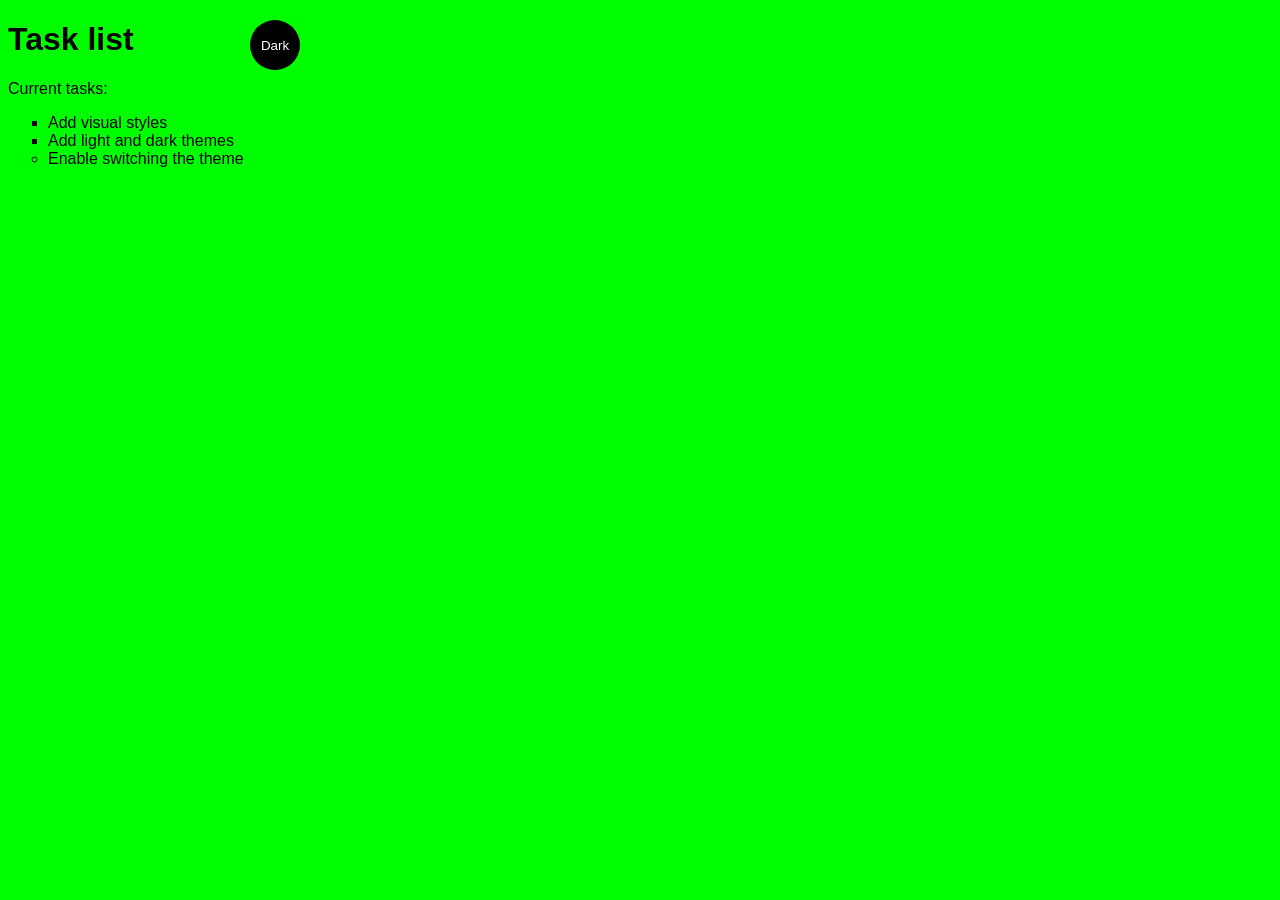
<file: simple-website/index.html>
<!DOCTYPE html>
<html lang="en">
<head>
    <meta charset="UTF-8">
    <meta http-equiv="X-UA-Compatible" content="IE=edge">
    <meta name="viewport" content="width=device-width, initial-scale=1.0">
    <title>Simple website</title>
    <link rel="stylesheet" href="main.css">
</head>
<body class="light-theme">
    <h1>Task list</h1>
    <p id="msg">Current tasks:</p>
    <ul>
        <li class="list">Add visual styles</li>
        <li class="list">Add light and dark themes </li>
        <li>Enable switching the theme</li>
    </ul>
    <div>
        <button class="btn">Dark</button>
    </div>
    <script src="app.js"></script>
    <noscript>You need to enable JavaScript to view the full site.</noscript>
</body>
</html>
</file>
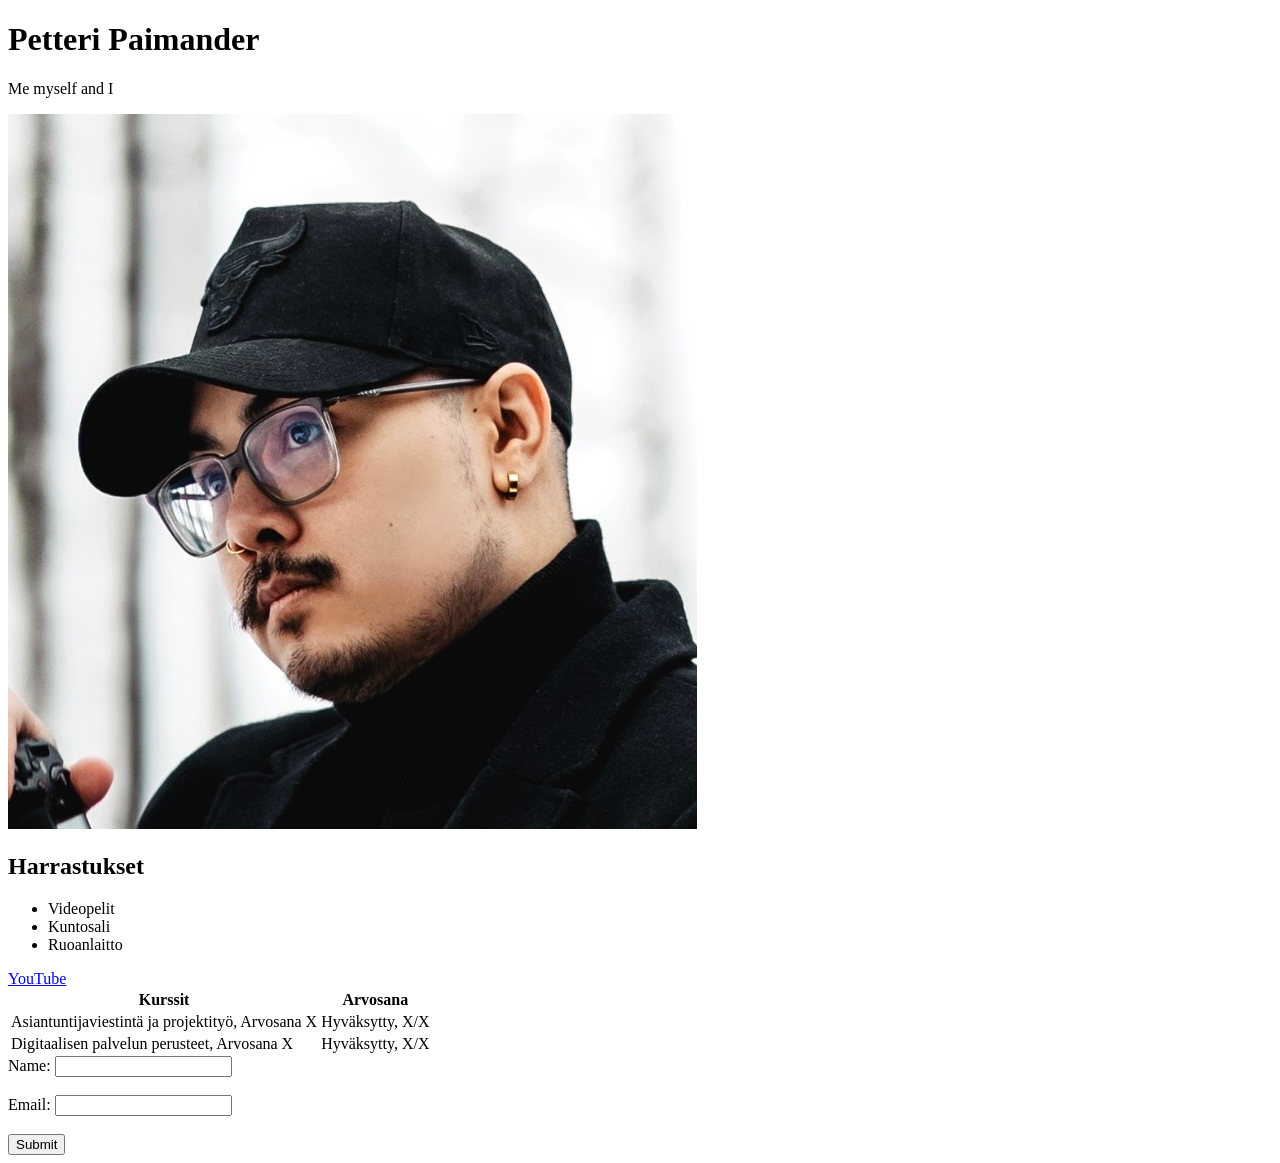
<file: WS01/index.html>
<!DOCTYPE html>
    <html lang="fi">
    <head>
        <title>My First HTML Page</title>
    </head>
    <body>
        <h1>Petteri Paimander</h1>
        <p>Me myself and I</p>
        <img src="profilepic2.jpg" alt="Photo taken during winter 2025">

    <h2>Harrastukset</h2>
    <ul>
        <li>Videopelit</li>
        <li>Kuntosali</li>
        <li>Ruoanlaitto</li>
    </ul>
    <a href="https://www.youtube.com">YouTube</a>
    
    <table>
    <tr>
        <th>Kurssit</th>
        <th>Arvosana</th>
    </tr>
    <tr>
        <td>Asiantuntijaviestintä ja projektityö, Arvosana X</td>
        <td>Hyväksytty, X/X</td>
    </tr>
    <tr>
        <td>Digitaalisen palvelun perusteet, Arvosana X</td>
        <td>Hyväksytty, X/X</td>
    </tr>
    </table>

    <form>
    <label for="name">Name:</label>
    <input type="text" id="name" name="name"><br><br>
    <label for="email">Email:</label>
    <input type="email" id="email" name="email"><br><br>
    <input type="submit" value="Submit">
    </form>
    
    </body>
    </html>
</file>
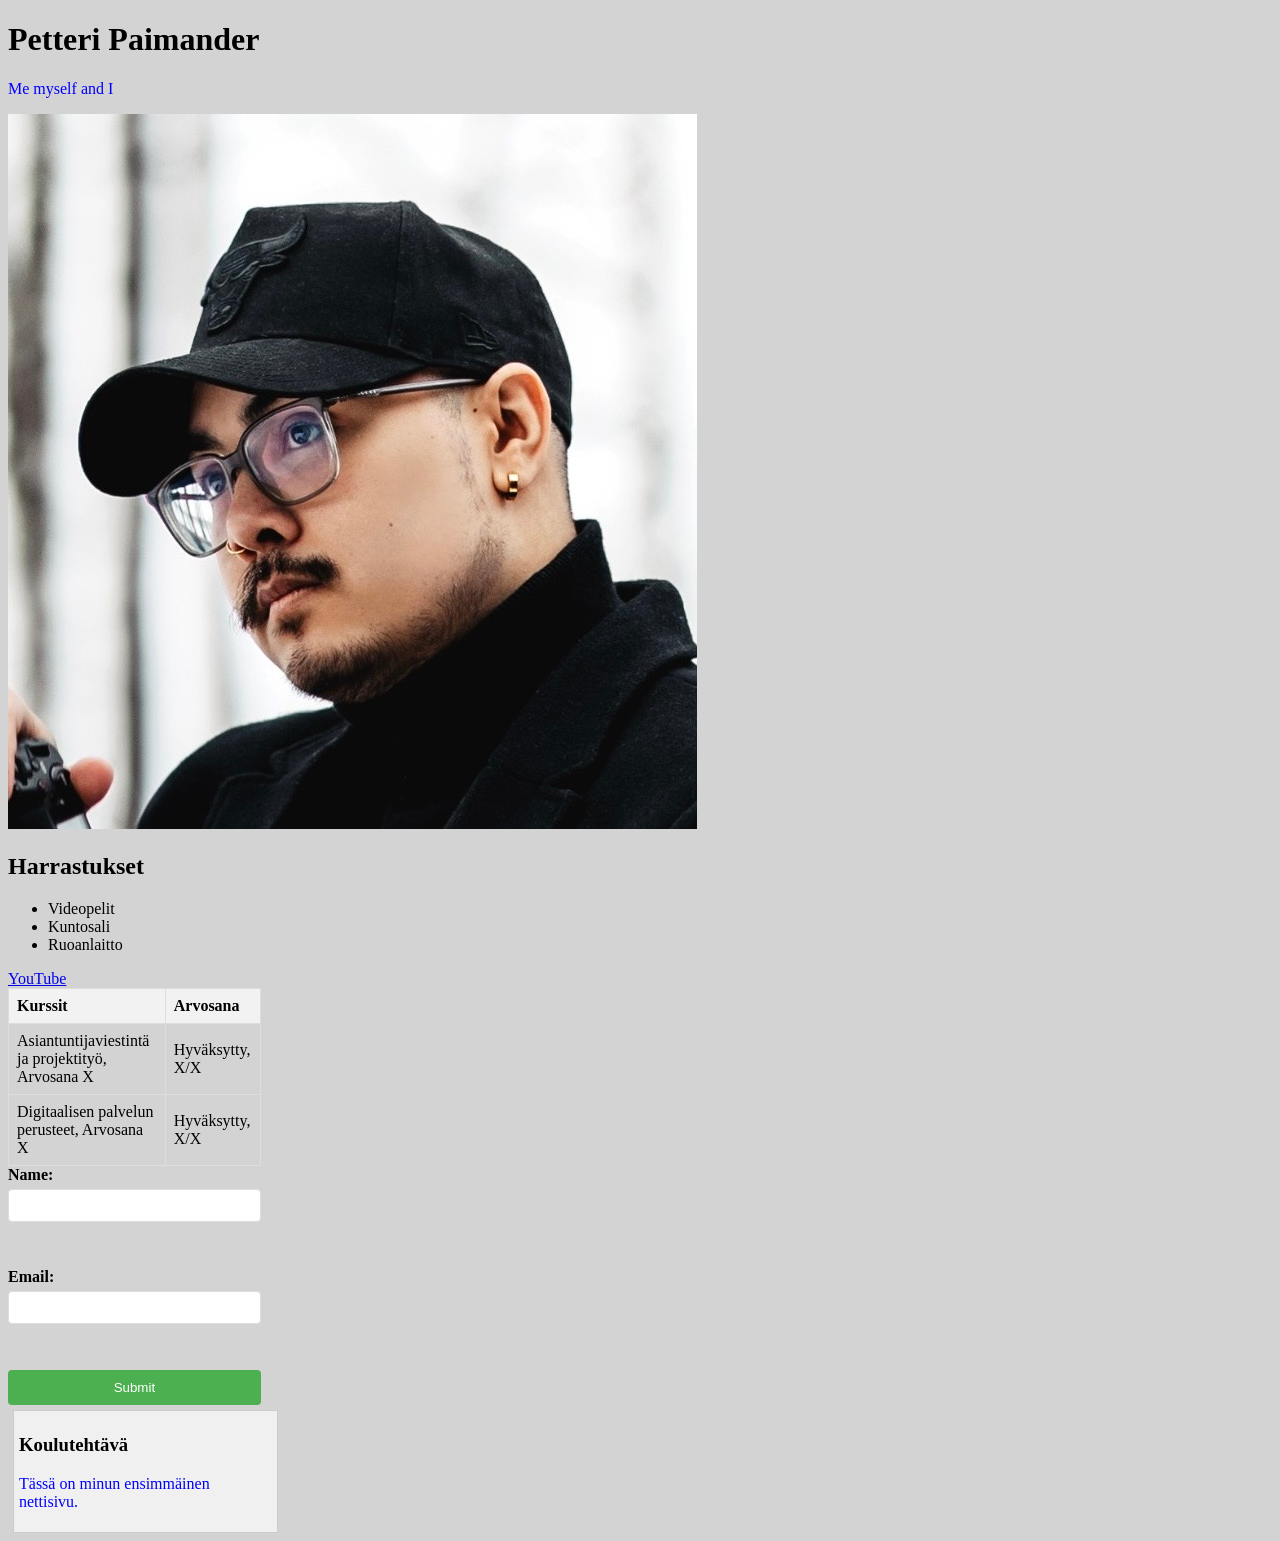
<file: WS02/index.html>
<!DOCTYPE html>
    <html lang="fi">
    <head>
        <link rel="stylesheet" href="styles.css">

        <title>My First HTML Page</title>
    </head>
    <body>
        <h1>Petteri Paimander</h1>
        <p>Me myself and I</p>
        <img src="profilepic2.jpg" alt="Photo taken during winter 2025">

    <h2>Harrastukset</h2>
    <ul>
        <li>Videopelit</li>
        <li>Kuntosali</li>
        <li>Ruoanlaitto</li>
    </ul>
    <a href="https://www.youtube.com">YouTube</a>
    
    <table>
    <tr>
        <th>Kurssit</th>
        <th>Arvosana</th>
    </tr>
    <tr>
        <td>Asiantuntijaviestintä ja projektityö, Arvosana X</td>
        <td>Hyväksytty, X/X</td>
    </tr>
    <tr>
        <td>Digitaalisen palvelun perusteet, Arvosana X</td>
        <td>Hyväksytty, X/X</td>
    </tr>
    </table>

    <form>
    <label for="name">Name:</label>
    <input type="text" id="name" name="name"><br><br>
    <label for="email">Email:</label>
    <input type="email" id="email" name="email"><br><br>
    <input type="submit" value="Submit">
    </form>
    
    <div class="content-box">
  <h3>Koulutehtävä</h3>
  <p>Tässä on minun ensimmäinen nettisivu.</p>
</div>

    </body>
    </html>
</file>
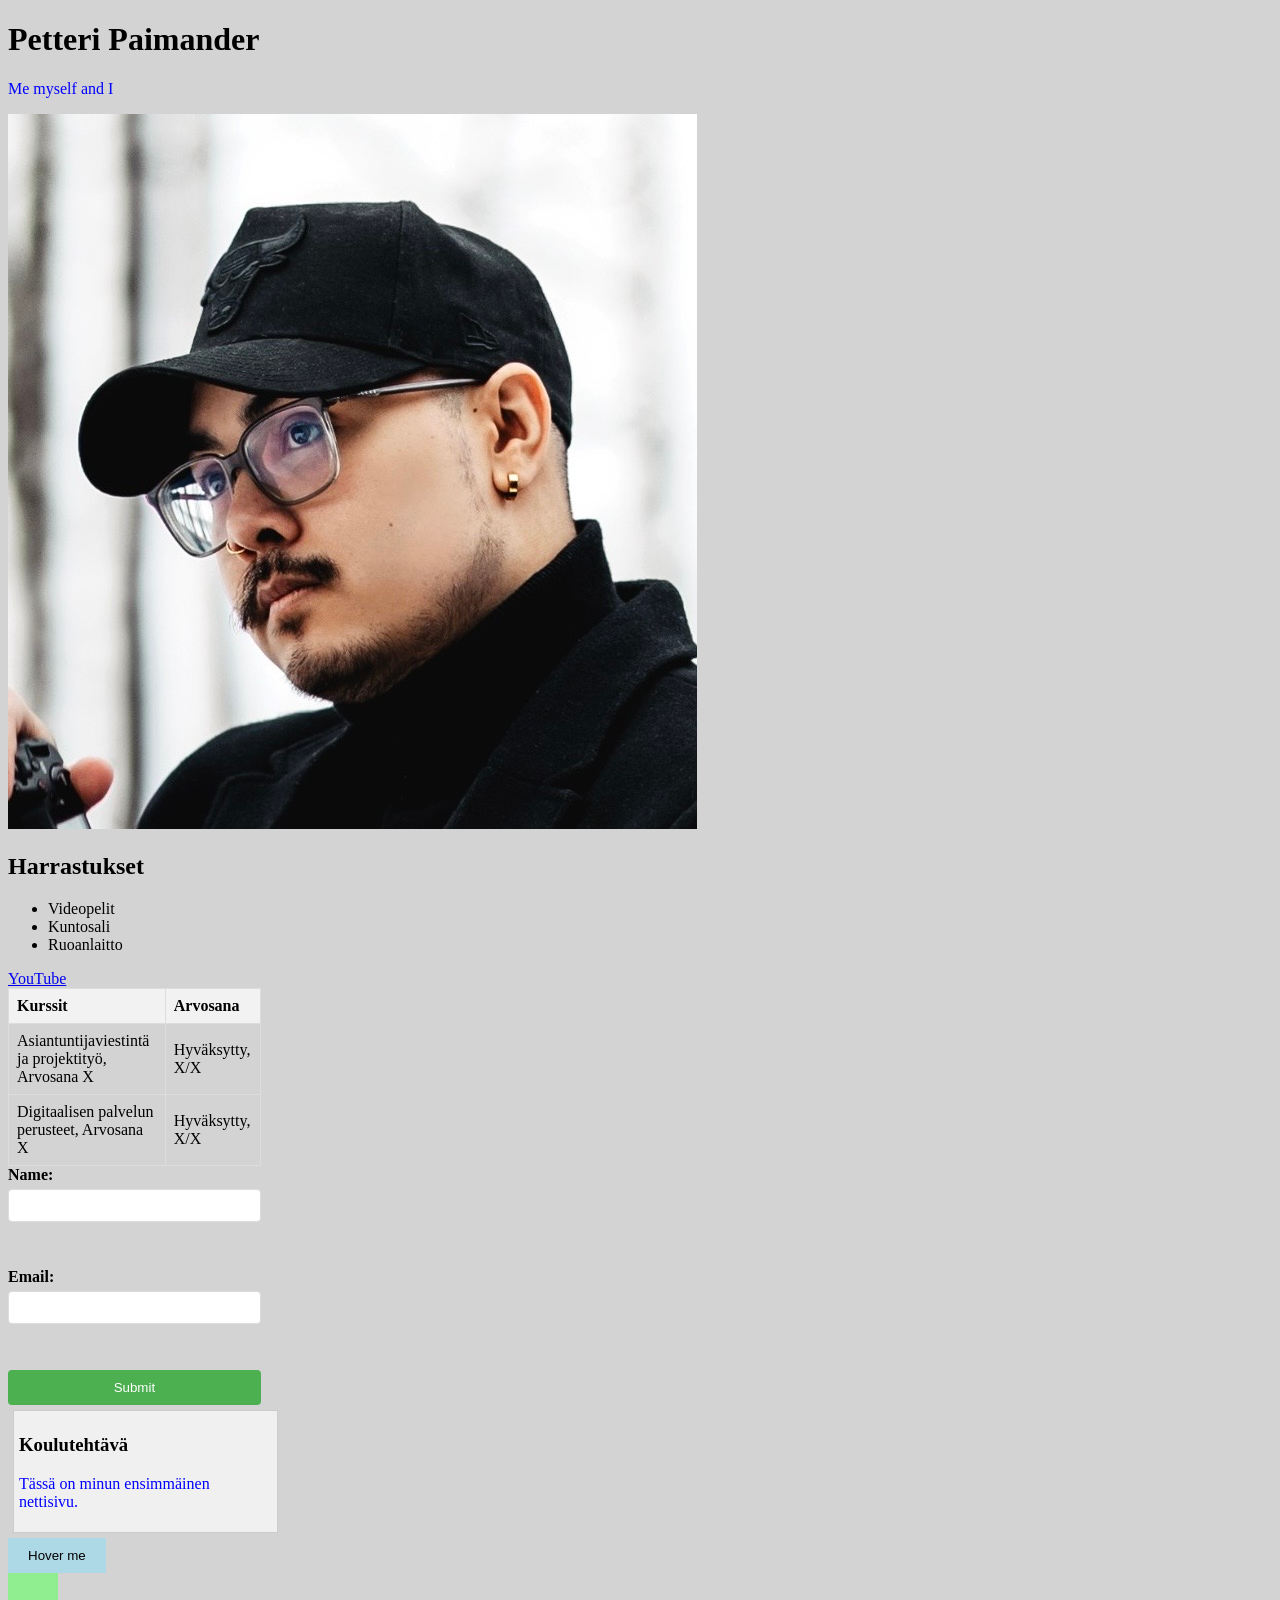
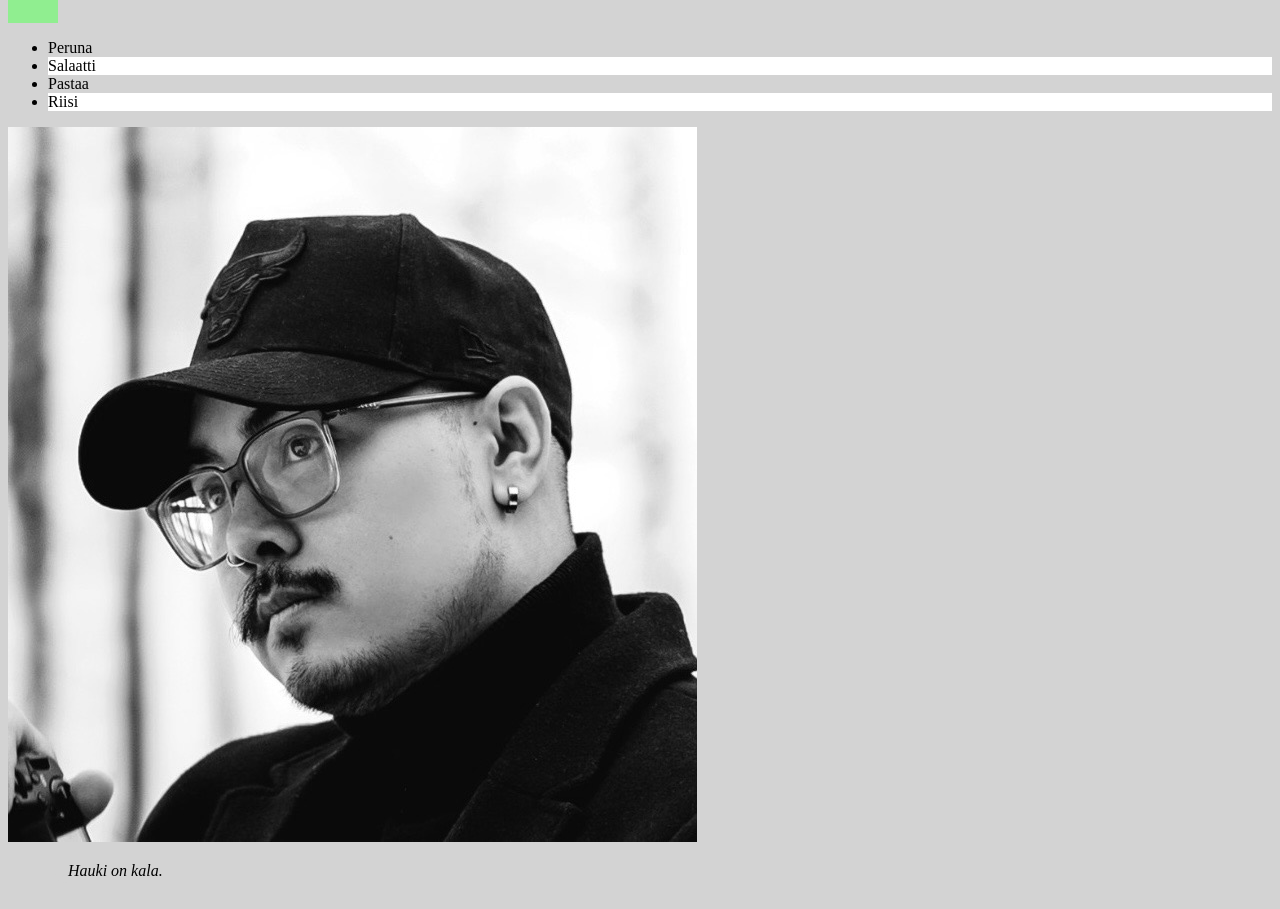
<file: WS03/index.html>
<!DOCTYPE html>
    <html lang="fi">
    <head>
        <link rel="stylesheet" href="styles.css">

        <title>My First HTML Page</title>
    </head>
    <body>
        <h1>Petteri Paimander</h1>
        <p>Me myself and I</p>
        <img src="profilepic2.jpg" alt="Photo taken during winter 2025">

    <h2>Harrastukset</h2>
    <ul>
        <li>Videopelit</li>
        <li>Kuntosali</li>
        <li>Ruoanlaitto</li>
    </ul>
    <a href="https://www.youtube.com">YouTube</a>
    
    <table>
    <tr>
        <th>Kurssit</th>
        <th>Arvosana</th>
    </tr>
    <tr>
        <td>Asiantuntijaviestintä ja projektityö, Arvosana X</td>
        <td>Hyväksytty, X/X</td>
    </tr>
    <tr>
        <td>Digitaalisen palvelun perusteet, Arvosana X</td>
        <td>Hyväksytty, X/X</td>
    </tr>
    </table>

    <form>
    <label for="name">Name:</label>
    <input type="text" id="name" name="name"><br><br>
    <label for="email">Email:</label>
    <input type="email" id="email" name="email"><br><br>
    <input type="submit" value="Submit">
    </form>
    
    <div class="content-box">
  <h3>Koulutehtävä</h3>
  <p>Tässä on minun ensimmäinen nettisivu.</p>
</div>

<button class="transition-button">Hover me</button>

<div class="animation-box"></div>

<ul class="pseudo-list">
        <li>Peruna</li>
        <li>Salaatti</li>
        <li>Pastaa</li>
        <li>Riisi</li>
      </ul>

<img src="profilepic2.jpg" alt="Sample Image" class="filter-image">

<blockquote class="quote">
        Hauki on kala.
      </blockquote>

    </body>
    </html>
</file>
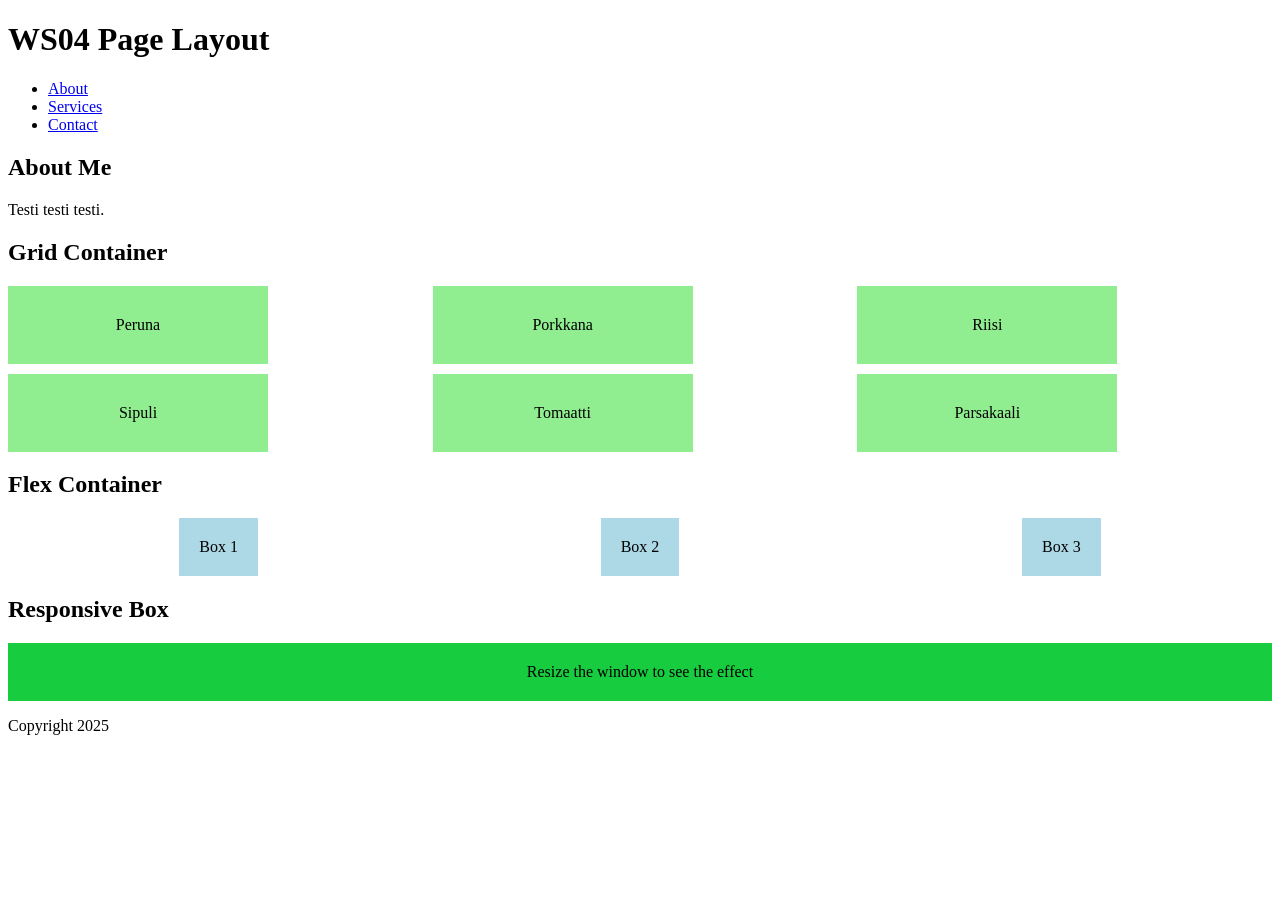
<file: WS04/index.html>
<!DOCTYPE html>

<html lang="en">

<head>
    <link rel="stylesheet" href="style.css">
    <meta charset="UTF-8">
    <meta name="viewport" content="width=device-width, initial-scale=1.0">
    <title>WS04 Page Layout</title>
</head>

<body>

    <header>
        <h1>WS04 Page Layout</h1>
        <nav>
            <ul>
                <li><a href="#about">About</a></li>
                <li><a href="#services">Services</a></li>
                <li><a href="#contact">Contact</a></li>
            </ul>
        </nav>
    </header>

    <main>
        <section id="about">
            <h2>About Me</h2>
            <p>Testi testi testi.</p>
        </section>

        <section id="grid-container">
            <h2>Grid Container</h2>
            <div class="grid-container">
                <div class="grid-item">Peruna</div>
                <div class="grid-item">Porkkana</div>
                <div class="grid-item">Riisi</div>
                <div class="grid-item">Sipuli</div>
                <div class="grid-item">Tomaatti</div>
                <div class="grid-item">Parsakaali</div>
            </div>
        </section>

        <section id="flex-container">
            <h2>Flex Container</h2>
            <div class="flex-container">
                <div class="box">Box 1</div>
                <div class="box">Box 2</div>
                <div class="box">Box 3</div>
            </div>
        </section>

        <section id="responsive-box">
            <h2>Responsive Box</h2>
            <div class="responsive-box">Resize the window to see the effect</div>
        </section>

    </main>

    <footer>
        <p>Copyright 2025</p>
    </footer>


</body>

</html>
</file>
<file: simple-website/main.css>
:root {
  --green: #00FF00;
  --white: #FFFFFF;
  --black: #000000;
}

body {
  background: var(--bg);
  color: var(--fontColor);
  font-family: Arial;
}

li {
  list-style: circle;
}

.list {
  list-style: square;
}

.light-theme {
  --bg: var(--green);
  --fontColor: var(--black);
  --btnBg: var(--black);
  --btnFontColor: var(--white);
}

.dark-theme {
  --bg: var(--black);
  --fontColor: var(--green);
  --btnBg: var(--white);
  --btnFontColor: var(--black);
}

.btn {
  position: absolute;
  top: 20px;
  left: 250px;
  height: 50px;
  width: 50px;
  border-radius: 50%;
  border: none;
  color: var(--btnFontColor);
  background-color: var(--btnBg);
}
</file>
<file: WS02/styles.css>
p {
      color: blue;
    }
    
    body {
      background-color: lightgray;
    }
    
    h1 {
      font-size: 2em;
    }
    .content-box {
  width: 20%;
  padding: 5px;
  margin: 5px;
  background-color: #f0f0f0;
  border: 1px solid #ccc;
}
table {
      width: 20%;
      border-collapse: collapse;
    }
    
    th, td {
      border: 1px solid #ddd;
      padding: 8px;
      text-align: left;
    }
    
    th {
      background-color: #f2f2f2;
    }
    
    form {
      width: 20%;
      display: flex;
      flex-direction: column;
      gap: 5px;
    }
    
    label {
      font-weight: bold;
    }
    
    input[type="text"], input[type="email"] {
      padding: 8px;
      border: 1px solid #ddd;
      border-radius: 4px;
    }
    
    input[type="submit"] {
      background-color: #4CAF50;
      color: white;
      padding: 10px;
      border: none;
      border-radius: 4px;
      cursor: pointer;
    }
    
    input[type="submit"]:hover {
      background-color: #45a049;
    }
</file>
<file: WS03/styles.css>
p {
      color: blue;
    }
    
    body {
      background-color: lightgray;
    }
    
    h1 {
      font-size: 2em;
    }
    .content-box {
  width: 20%;
  padding: 5px;
  margin: 5px;
  background-color: #f0f0f0;
  border: 1px solid #ccc;
}
table {
      width: 20%;
      border-collapse: collapse;
    }
    
    th, td {
      border: 1px solid #ddd;
      padding: 8px;
      text-align: left;
    }
    
    th {
      background-color: #f2f2f2;
    }
    
    form {
      width: 20%;
      display: flex;
      flex-direction: column;
      gap: 5px;
    }
    
    label {
      font-weight: bold;
    }
    
    input[type="text"], input[type="email"] {
      padding: 8px;
      border: 1px solid #ddd;
      border-radius: 4px;
    }
    
    input[type="submit"] {
      background-color: #4CAF50;
      color: white;
      padding: 10px;
      border: none;
      border-radius: 4px;
      cursor: pointer;
    }
    
    input[type="submit"]:hover {
      background-color: #45a049;
    }

    .transition-button {
        background-color: lightblue;
        padding: 10px 20px;
        border: none;
        cursor: pointer;
        transition: background-color 0.3s ease;
      }
      
      .transition-button:hover {
        background-color: lightcoral;
      }

      .animation-box {
        width: 50px;
        height: 50px;
        background-color: lightgreen;
        position: relative;
        animation: move 2s infinite alternate;
      }
      
      @keyframes move {
        from {
          left: 0;
        }
        to {
          left: 100px;
        }
      }

      .pseudo-list li:nth-child(odd) {
        background-color: lightgray;
      }
      
      .pseudo-list li:nth-child(even) {
        background-color: white;
      }

      .filter-image {
        filter: grayscale(100%);
        transition: filter 0.3s ease;
      }
      
      .filter-image:hover {
        filter: grayscale(0%);
      }

      .quote {
        position: relative;
        padding-left: 20px;
        font-style: italic;
      }
      
      .quote::before {
        content: '“';
        font-size: 40px;
        position: absolute;
        left: 0;
        top: 0;
        color: lightgray;
      }
</file>
<file: WS04/style.css>
.grid-container {
  display: grid;
  grid-template-columns: repeat(3, 1fr);
  grid-gap: 10px;
}

.grid-item {
  background-color: lightgreen;
  width: 200px;
  padding: 30px;
  text-align: center;
}

.flex-container {
  display: flex;
  justify-content: space-around;
  align-items: center;
}

.box {
  background-color: lightblue;
  padding: 20px;
  text-align: center;
}

.responsive-box {
  padding: 20px;
  text-align: center;
}


@media (min-width: 601px) {
  .responsive-box {
    background-color: lightseagreen;
  }
}

@media (min-width: 701px) {
  .responsive-box {
    background-color: rgb(23, 204, 62);
  }
}
</file>
